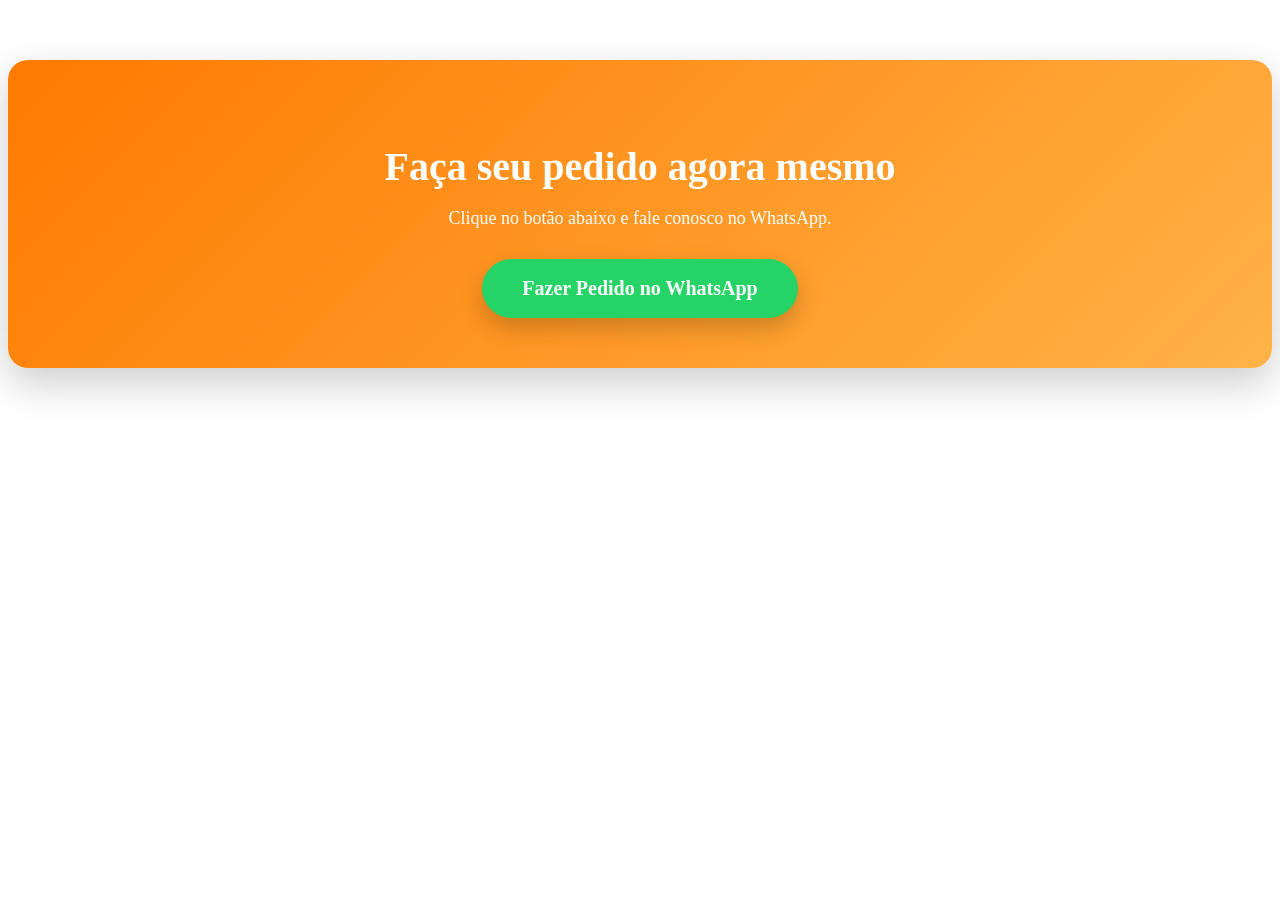
<file: doce.html>
<!DOCTYPE html>
<html lang="en">

<link rel="stylesheet" href="style3.css">

<head>
    <meta charset="UTF-8">
    <meta name="viewport" content="width=device-width, initial-scale=1.0">
    <title>Document</title>
</head>
<div class="area-pedido">

<h2>Faça seu pedido agora mesmo</h2>
<p>Clique no botão abaixo e fale conosco no WhatsApp.</p>

<a href="https://wa.me/5541999999999" target="_blank" class="botao-pedido">
Fazer Pedido no WhatsApp
</a>

</div>
<body>
    
</body>
</html>
</file>
<file: style3.css>
/* AREA PEDIDO */

.area-pedido{
text-align:center;
margin-top:60px;
padding:50px 20px;
background:linear-gradient(135deg,#ff7a00,#ffb347);
border-radius:20px;
color:white;
box-shadow:0 15px 40px rgba(0,0,0,0.2);
}

.area-pedido h2{
font-size:40px;
margin-bottom:10px;
}

.area-pedido p{
font-size:18px;
margin-bottom:30px;
}

/* BOTAO */

.botao-pedido{
display:inline-block;
padding:18px 40px;
font-size:20px;
font-weight:bold;
color:white;
background:#25D366;
border-radius:50px;
text-decoration:none;
transition:0.3s;
box-shadow:0 10px 25px rgba(0,0,0,0.2);
}

/* HOVER */

.botao-pedido:hover{
transform:scale(1.1);
background:#1ebe5d;
box-shadow:0 15px 35px rgba(0,0,0,0.3);
}
</file>
